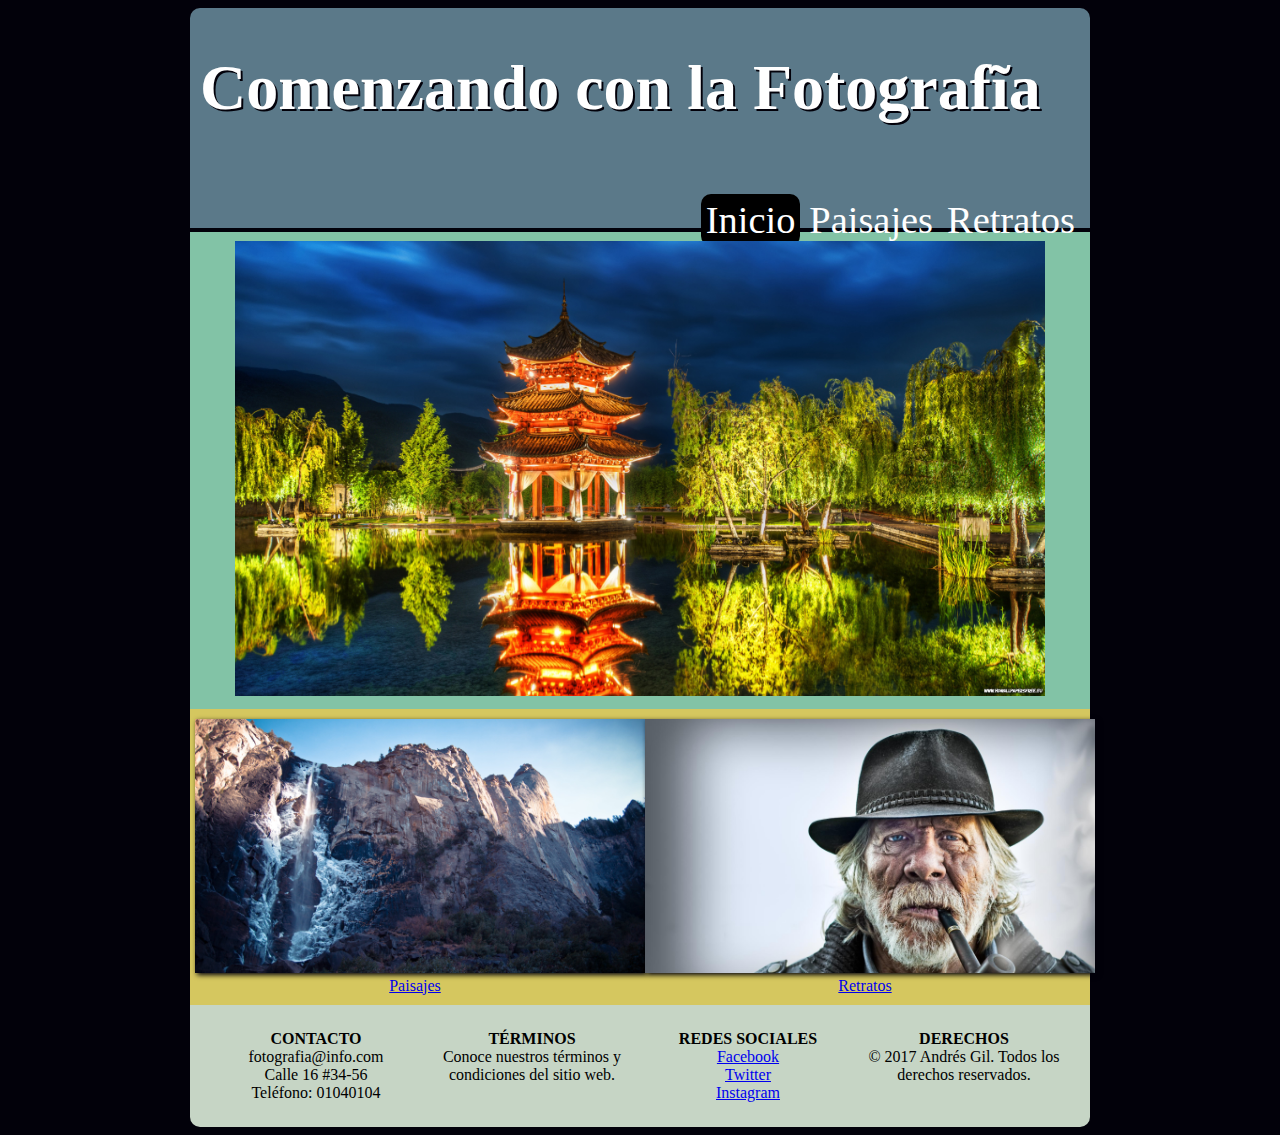
<file: Evaluacion_Final_CSS/index.html>
<!DOCTYPE html>
<html>
<head>
    <title>Inicio</title>
    <meta charset="utf-8">
    <meta name="viewport" content="width=device-width, initial-scale=1.0, user-scalable=no"/>
    <link href="https://fonts.google….com/css?family=Dancing+Script" rel="stylesheet">
    <link rel="stylesheet" type="text/css" href="css/styles.css">
</head>
<body>
    <div class="contenido">
    <header>
    <h1>Comenzando con la Fotograf&itilde;a</h1>
        <nav>
            <a href="index.html" class="activo" style="text-decoration: none">Inicio</a>
            <a href="paisajes.html">Paisajes</a>
            <a href="retrato.html">Retratos</a>
        </nav>
    </header>
    <section>
        <article id="contenedor-central">
            <img src="images/imgcentral.jpg" alt="" class="imagen-central" width="100%">
        </article>
        <article class="contenedor-opciones">
        <figure>
            <img class="opcion-item" id="paisaje" src="images/imgizq.jpg"/>
            <figcaption><a href="paisajes.html">Paisajes</a></figcaption>
        </figure>
        <figure>
            <img class="opcion-item" id="retrato" src="images/imgder.jpg"/>
            <figcaption><a href="retratos.html">Retratos</a></figcaption>
        </figure>
        </article>
        <!-- <article class="contenedor-opciones">
            <img src="images/imgizq.jpg" alt="Paisaje" class="opcion-item" id="paisaje" width="100%"><br/>
            <a href="paisajes.html">Paisajes</a>
            <img src="images/imgder.jpg" alt="Retrato" class="opcion-item" id="retrato" width="100%"><br/>
            <a href="retratos.html">Retratos</a>
        </article> -->
    </section>
    <footer>
        <article class="contenedor-footer">
            <p class="footer-item">
                <strong>CONTACTO</strong> <br />
                fotografia@info.com <br />
                Calle 16 #34-56 <br />
                Teléfono: 01040104
            </p>
            <p class="footer-item">
                <strong>TÉRMINOS</strong> <br />
                Conoce nuestros términos y condiciones del sitio web.
            </p>
            <p class="footer-item">
                <strong>REDES SOCIALES</strong> <br />
                <a href="https://www.facebook.com/?hl=es" target="_blank">Facebook</a> <br />
                <a href="https://www.twitter.com/?hl=es" target="_blank">Twitter</a> <br />
                <a href="https://www.instagram.com/?hl=es" target="_blank">Instagram</a> <br />
            </p>
            <p class="footer-item">
                <strong>DERECHOS</strong> <br />
                &copy; 2017 Andrés Gil. Todos los derechos reservados.
            </p>
        </article>
    </footer>
    </div>
</body>
</file>
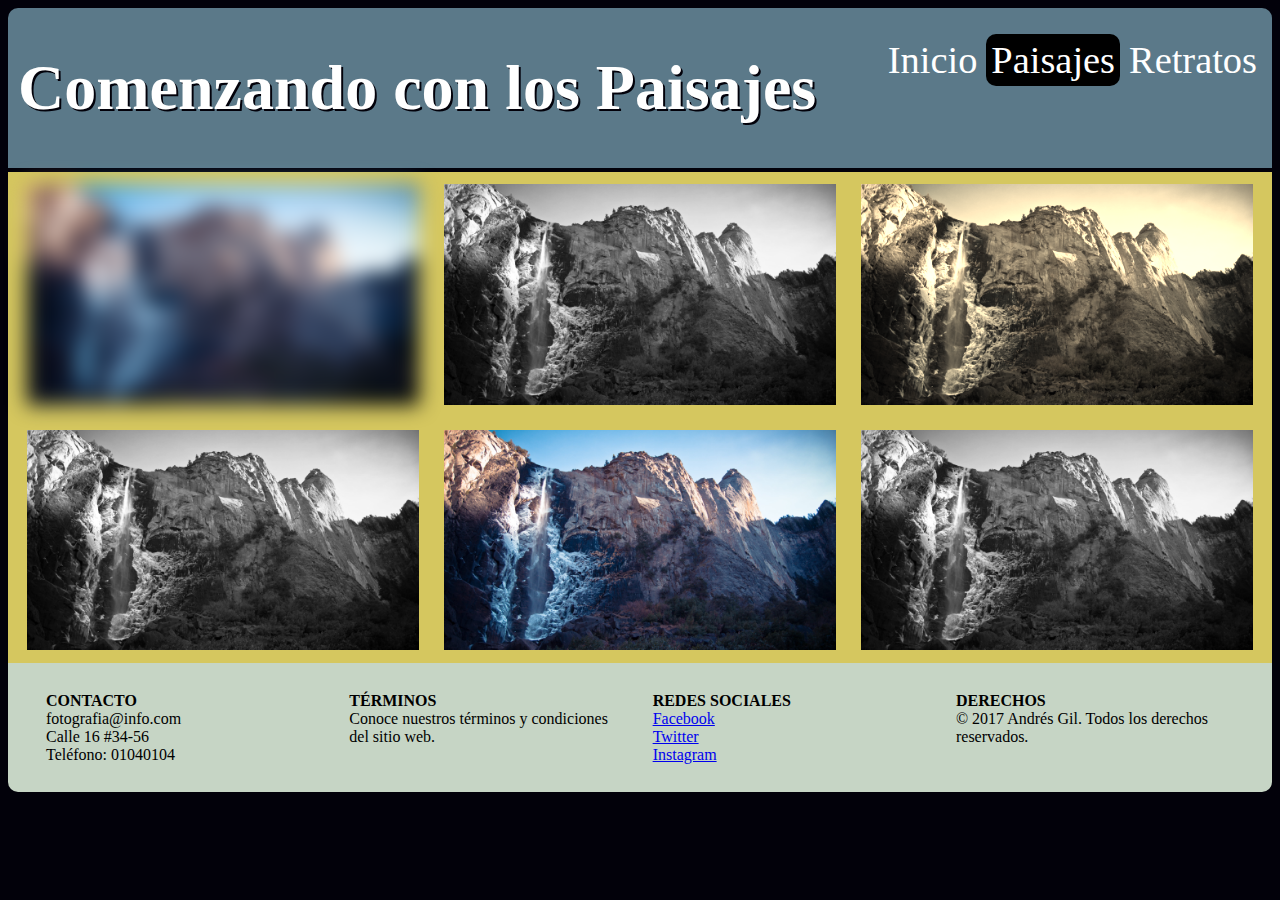
<file: Evaluacion_Final_CSS/paisajes.html>
<!DOCTYPE html>
<html>
<head>
    <title>Paisajes</title>
    <meta charset="utf-8">
    <meta name="viewport" content="width=device-width, initial-scale=1.0, user-scalable=yes"/>
    <link href="https://fonts.google….com/css?family=Dancing+Script" rel="stylesheet">
    <link rel="stylesheet" type="text/css" href="css/styles.css">
</head>
<body>
    <header>
    <h1>Comenzando con los Paisajes</h1>
        <nav>
            <div>
                <a href="index.html">Inicio</a>
                <a href="paisajes.html" class="activo">Paisajes</a>
                <a href="retratos.html">Retratos</a>
            </div>
        </nav>
    </header>
    <section>
        <article class="contenedor-galeria">
            <img src="images/imgizq.jpg" alt="Paisaje" class="galeria-item" id="imagen-uno" width="100%">
            <img src="images/imgizq.jpg" alt="Paisaje" class="galeria-item" id="imagen-gris" width="100%">
            <img src="images/imgizq.jpg" alt="Paisaje" class="galeria-item" id="imagen-sepia" width="100%">
            <img src="images/imgizq.jpg" alt="Paisaje" class="galeria-item" id="imagen-gris" width="100%">
            <img src="images/imgizq.jpg" alt="Paisaje" class="galeria-item" width="100%">
            <img src="images/imgizq.jpg" alt="Paisaje" class="galeria-item" id="imagen-gris" width="100%">
        </article>
    </section>
    <footer>
        <article class="contenedor-footer">
            <p class="footer-item">
                <strong>CONTACTO</strong> <br />
                fotografia@info.com <br />
                Calle 16 #34-56 <br />
                Teléfono: 01040104
            </p>
            <p class="footer-item">
                <strong>TÉRMINOS</strong> <br />
                Conoce nuestros términos y condiciones del sitio web.
            </p>
            <p class="footer-item">
                <strong>REDES SOCIALES</strong> <br />
                <a href="https://www.facebook.com/?hl=es" target="_blank">Facebook</a> <br />
                <a href="https://www.twitter.com/?hl=es" target="_blank">Twitter</a> <br />
                <a href="https://www.instagram.com/?hl=es" target="_blank">Instagram</a> <br />
            </p>
            <p class="footer-item">
                <strong>DERECHOS</strong> <br />
                &copy; 2017 Andrés Gil. Todos los derechos reservados.
            </p>
        </article>
    </footer>
</body>
</file>
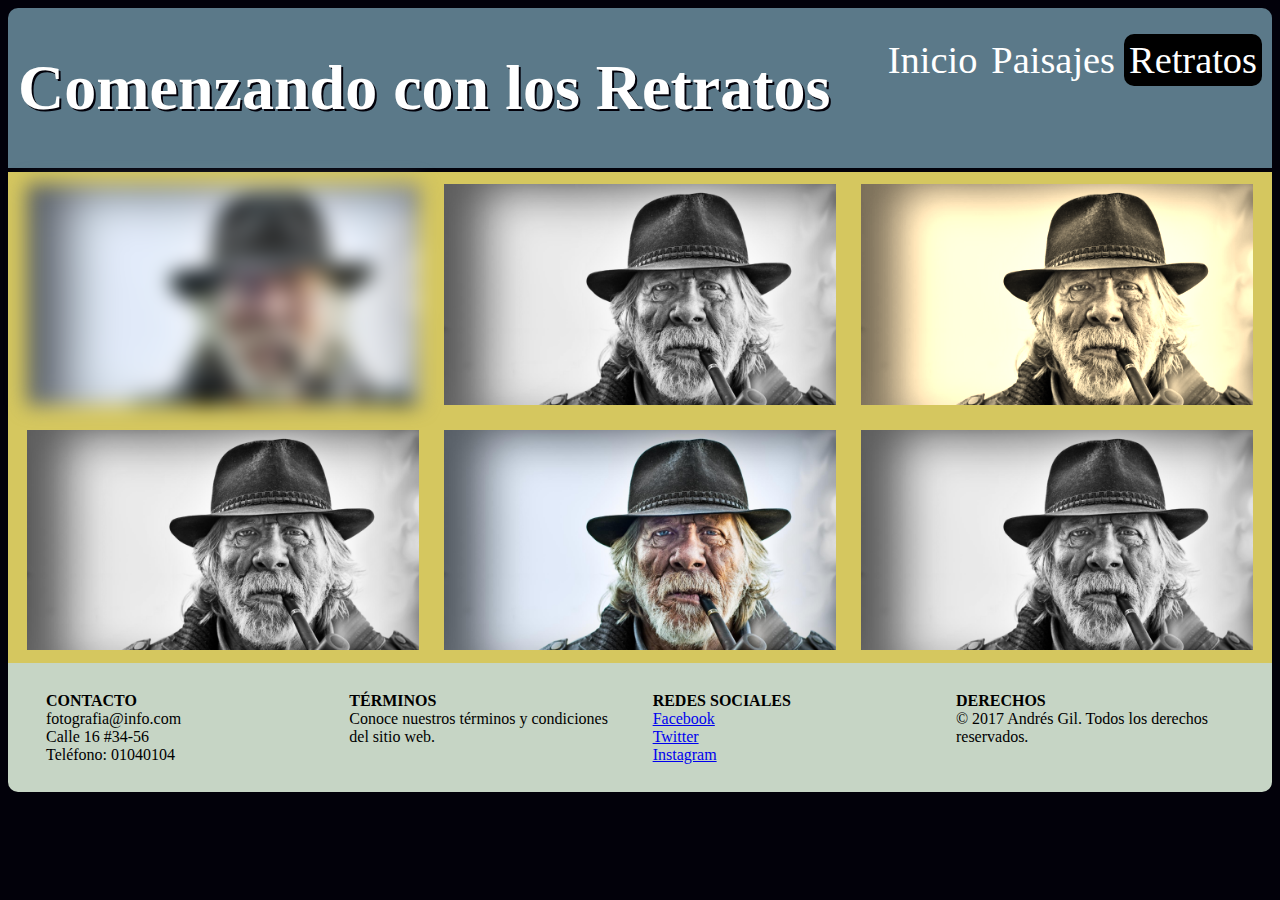
<file: Evaluacion_Final_CSS/retratos.html>
<!DOCTYPE html>
<html>
<head>
    <title>Retratos</title>
    <meta charset="utf-8">
    <meta name="viewport" content="width=device-width, initial-scale=1.0, user-scalable=yes"/>
    <link href="https://fonts.google….com/css?family=Dancing+Script" rel="stylesheet">
    <link rel="stylesheet" type="text/css" href="css/styles.css">
</head>
<body>
    <header>
    <h1>Comenzando con los Retratos</h1>
        <nav>
            <div>
                <a href="index.html">Inicio</a>
                <a href="paisajes.html">Paisajes</a>
                <a href="retratos.html" class="activo">Retratos</a>
            </div>
        </nav>
    </header>
    <section>
        <article class="contenedor-galeria">
            <img src="images/imgder.jpg" alt="" class="galeria-item" id="imagen-uno" width="100%">
            <img src="images/imgder.jpg" alt="" class="galeria-item" id="imagen-gris" width="100%">
            <img src="images/imgder.jpg" alt="" class="galeria-item" id="imagen-sepia" width="100%">
            <img src="images/imgder.jpg" alt="" class="galeria-item" id="imagen-gris" width="100%">
            <img src="images/imgder.jpg" alt="" class="galeria-item" width="100%">
            <img src="images/imgder.jpg" alt="" class="galeria-item" id="imagen-gris" width="100%">
        </article>
    </section>
    <footer>
        <article class="contenedor-footer">
            <p class="footer-item">
                <strong>CONTACTO</strong> <br />
                fotografia@info.com <br />
                Calle 16 #34-56 <br />
                Teléfono: 01040104
            </p>
            <p class="footer-item">
                <strong>TÉRMINOS</strong> <br />
                Conoce nuestros términos y condiciones del sitio web.
            </p>
            <p class="footer-item">
                <strong>REDES SOCIALES</strong> <br />
                <a href="https://www.facebook.com/?hl=es" target="_blank">Facebook</a> <br />
                <a href="https://www.twitter.com/?hl=es" target="_blank">Twitter</a> <br />
                <a href="https://www.instagram.com/?hl=es" target="_blank">Instagram</a> <br />
            </p>
            <p class="footer-item">
                <strong>DERECHOS</strong> <br />
                &copy; 2017 Andrés Gil. Todos los derechos reservados.
            </p>
        </article>
    </footer>
</body>
</file>
<file: Evaluacion_Final_CSS/css/styles.css>
@media only screen and (max-width: 900px) {
	body{
		background-color: red;
	}
}

body {
	background-color: #02010a;
	font-family: 'Dancing Script', cursive;
}

header {
	background-color: #5b7989;
	border-radius: 10px 10px 0px 0px;
	display: inline-block;
	width: 100%;
/*  width: 90%; 
margin-left: 5%; */
}

header h1 {
	color: white;
	text-shadow: 2px 2px #02010a;
	float: left;
	padding: 0px 0px 0px 10px;
	font-family: 'Dancing Script', cursive;
	font-size: 5vw;
}

header nav a {
	width: 120px;
	height: 40px;
	/*vertical-align: bottom;*/
	text-align: center;
	padding: 5px;
	font-size: 3vw;
	color:white;
	text-decoration: none;
}

nav{
	margin-top: -55px;
}

a:hover {
	font-weight: 800;
}

.activo {
	background-color: black;
	border-radius: 10px 10px 10px 10px;
}

header nav {
	float: right;
	margin-top: 30px;
	margin-right: 10px;
	height: 30px;
	/*vertical-align: center;*/
}

#contenedor-central {
	background-color: #82c3a6;
	text-align: center;
	width:100%;
}

.imagen-central {
	padding-top: 1%;
	padding-bottom: 1%;
	width: 90%; 
}

/* ----------------------------------- */
/* -- Contenedor de Opciones -- */
/* ----------------------------------- */
.contenedor-opciones {
	display: flex;
	flex-direction: row;
	justify-content: center;
	align-items: stretch;
	flex-wrap: wrap;
	width: 100%;
	background-color: #d5c75f;
	padding: 10px 0px 10px 0px;
}

.opcion-item {
	width: 100%;
	margin-left: 1%;
	margin-right: 1%;
}
/* ----------------------------------- */

#paisaje {
	transition: transform 1s;
	box-shadow: 2px 2px 5px #02010a;
}
#paisaje:hover {
	transform: rotate(10deg);
}

#retrato {
	box-shadow: 2px 2px 5px #02010a;
	transition: transform 1s;
}
#retrato:hover {
	transform: translate(20px, -5px);
	box-shadow: 2px 2px 5px #82c3a6;
	border: 2px solid;
}

footer {
	border-radius: 0px 0px 10px 10px;
	background-color: #C6d5c5;
}

.contenedor-footer {
	display: flex;
	flex-direction: row;
	flex-wrap: wrap;
	justify-content: center;
	align-items: stretch;
	align-content: stretch;
}

.footer-item {
	width: 100%;
	padding: 1%;
	height: auto;
}

/*==========================================
= Estilos para Galeria =
==========================================*/

.contenedor-galeria {
	display: flex;
	flex-direction: row;
	justify-content: center;
	align-items: stretch;
	flex-wrap: wrap;
	width: 100%;
	background-color: #d5c75f;
}

.galeria-item {
	display: flex;
	width: 100%;
	padding: 1%;
	height: 30%;
}

/* 3 columnas para grandes dispositivos*/
@media (min-width: 900px) {
	.galeria-item {
		width: 31%;
	}
	.footer-item {
		width: 22%;
	}

	#imagen-uno {   
		-webkit-filter: blur(10px);
		filter: blur(10px);
	}

	#imagen-gris {
		-webkit-filter: grayscale(100%);
		filter: grayscale(100%);    
	}

	#imagen-sepia {
		-webkit-filter: sepia(90%);
		filter: sepia(90%); 
	}

	body {
		animation-duration: 3s;
		animation-name: slidein;
	}

	@keyframes slidein {
		0% { margin-top: 150%; }
		60% { margin-top: -5%; }
		100% { margin-top: 0%; }
	}
	.contenido{
		margin: 0 auto;
		max-width: 900px;
		text-align: center;
	}

	figure{
		display: block;
		width: 50%;
		margin: 0;
		text-align: center;
	}
	figure a{
		margin: 0 auto;
	}

	figure img{
		width: 100%;
	}

}

@media only screen and (max-width: 900px) {
	body{
		background-color: red;
	}

	header h1, header nav{
		float: none;
	}

	header{
		text-align: center;
	}
}
/* Para una columna version movil */
</file>
